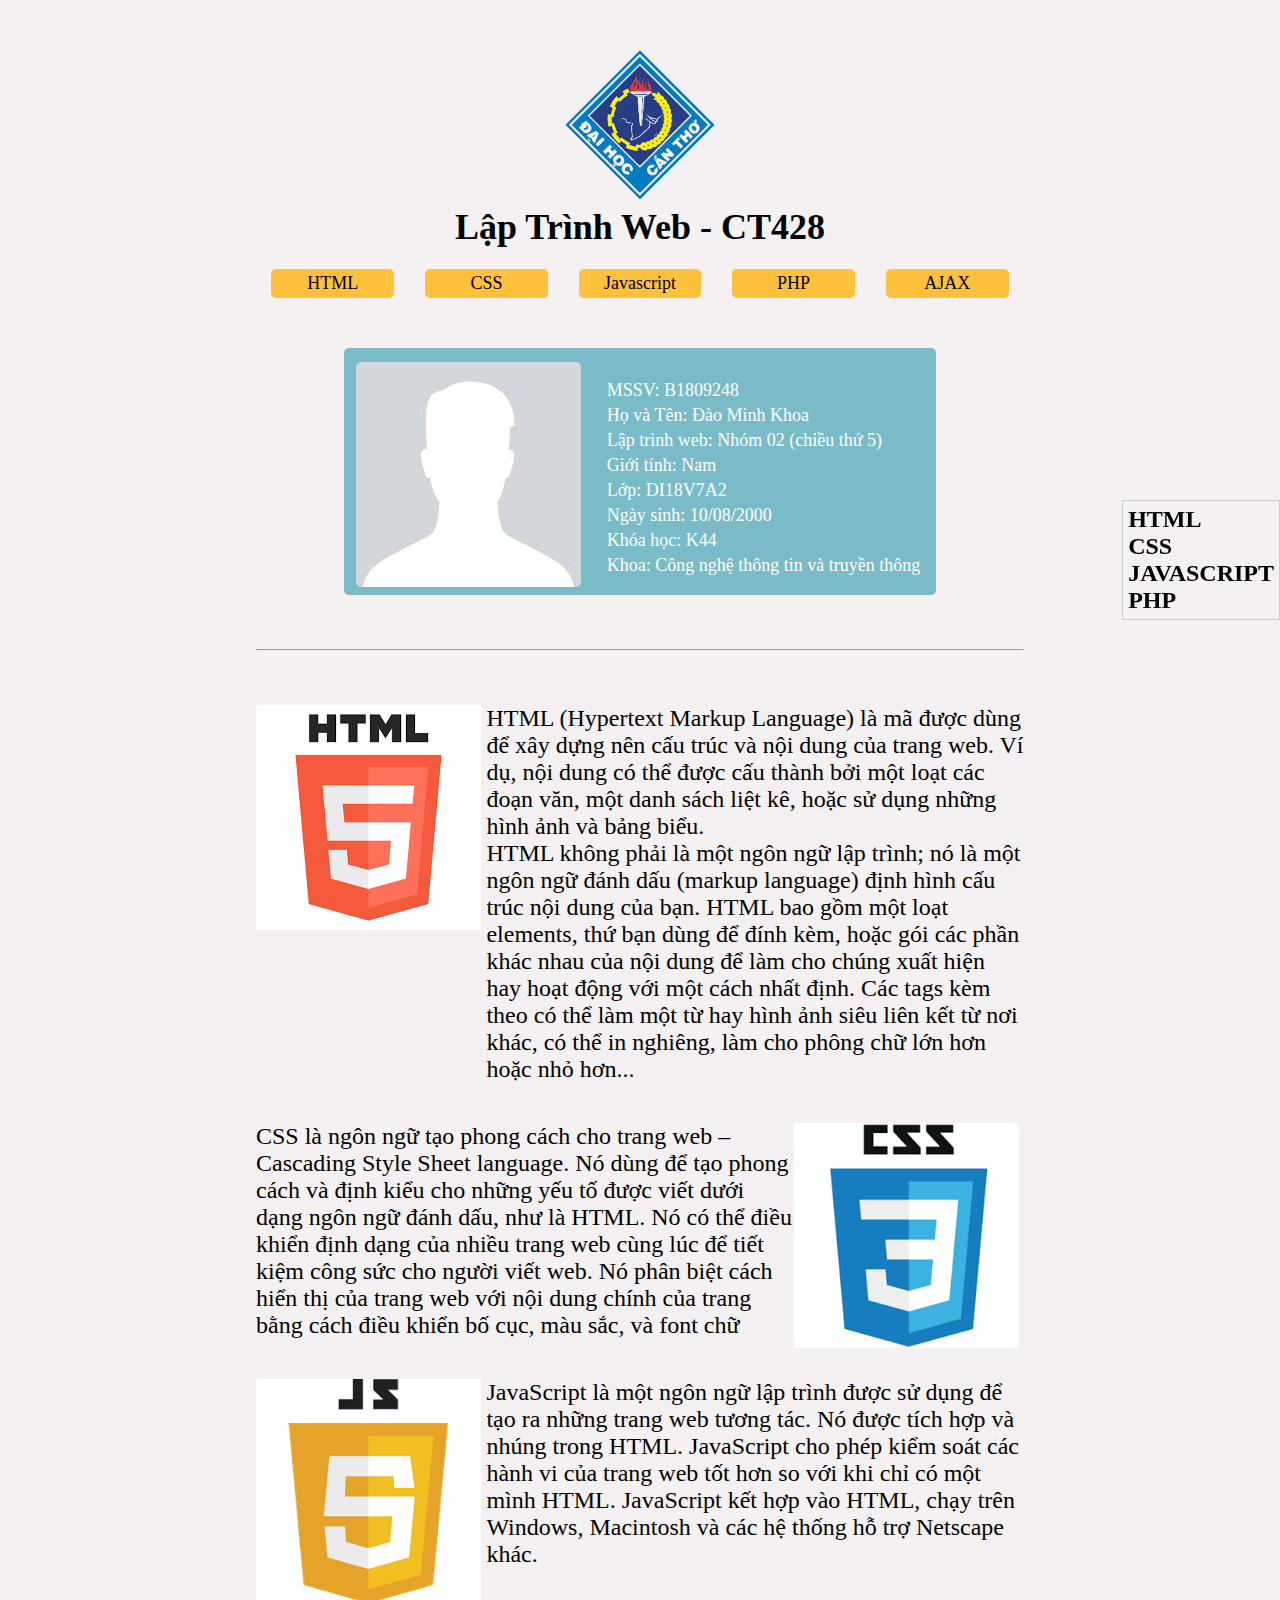
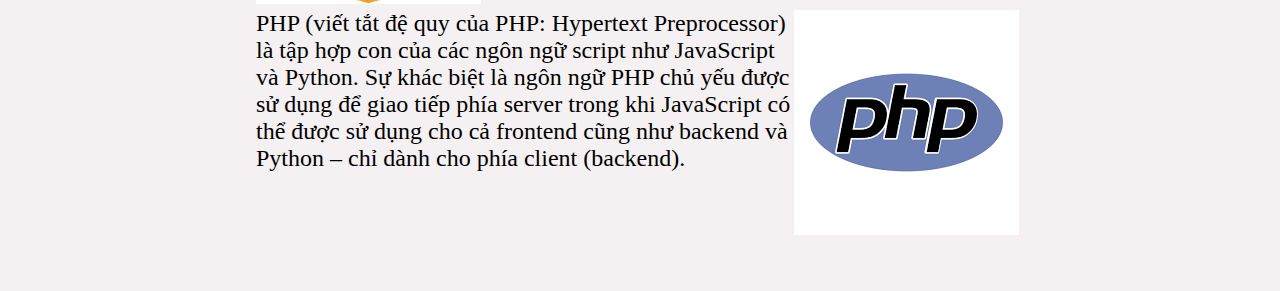
<file: index.html>
<!DOCTYPE html>
<html lang="en">
<head>
    <meta charset="UTF-8">
    <meta http-equiv="X-UA-Compatible" content="IE=edge">
    <meta name="viewport" content="width=device-width, initial-scale=1.0">

    <link href="https://fonts.googleapis.com/css2?family=Poppins:wght@200;400&display=swap" rel="stylesheet">

    <link rel="stylesheet" href="./Buoi1/css/Bai3.css">

    <title>Bài 3: Trang web cá nhân</title>
</head>
<body>
    <div class="container">
        <div class="header">
            <a href="https://www.ctu.edu.vn/"><img src="./Buoi1/img/logoctu.png" alt="logoctu" style="width: 150px;"></a>
            <h2>Lập Trình Web - CT428</h2>
        </div>
        <div class="menungang">
           <div class="menuc0">
               <button>HTML</button>
               <div class="menuc1">
                    <a href="./Buoi1/Bai1.html">Bài 1</a>
                    <a href="./Buoi1/Bai2.html">Bài 2</a>
                    <a href="./index.html">Bài 3</a>
               </div>
           </div>
           <div class="menuc0">
               <button>CSS</button>
               <div class="menuc1">
                    <a href="./Buoi1/Bai1.html">Bài 1</a>
                    <a href="./Buoi2/Bai2/div.html">Bài 2</a>
                    <a href="./Buoi2/Bai3/Buoi2_Bai3.html">Bài 3</a>
               </div>
           </div>
           <div class="menuc0">
               <button>Javascript</button>
               <div class="menuc1">
                    <a href="#">Bài 1</a>
                    <a href="#">Bài 2</a>
               </div>
           </div>
           <div class="menuc0">
               <button>PHP</button>
               <div class="menuc1">
                    <a href="#">Bài 1</a>
                    <a href="#">Bài 2</a>
               </div>
           </div>
           <div class="menuc0">
               <button>AJAX</button>
               <div class="menuc1">
                    <a href="#">Bài 1</a>
                    <a href="#">Bài 2</a>
               </div>
           </div> 
        </div>
        <div class="thongtin">
            <table>
                <tr>
                    <td>
                        <img src="./Buoi1/img/image.jfif" alt="avatar" style="border-radius: 5px;">
                    </td>
                    <td>
                        <ul>
                            <li>MSSV: B1809248</li>
                            <li>Họ và Tên: Đào Minh Khoa</li>
                            <li>Lập trình web: Nhóm 02 (chiều thứ 5)</li>
                            <li>Giới tính: Nam</li>
                            <li>Lớp: DI18V7A2</li>
                            <li>Ngày sinh: 10/08/2000</li>
                            <li>Khóa học: K44</li>
                            <li>Khoa: Công nghệ thông tin và truyền thông</li>
                        </ul>
                    </td>
                </tr>
            </table>
        </div>
        <div class="mucluc">
            <h4><a href="#html">HTML</a></h4>
            <h4><a href="#css">CSS</a></h4>
            <h4><a href="#js">JAVASCRIPT</a></h4>
            <h4><a href="#php">PHP</a></h4>
            
        </div>
        <br>
        <br>
        <hr>
        <br>
        <br>
        <div>
            <img src="./html.png" alt="icon html">
            <div id="html">
                <p>HTML (Hypertext Markup Language) là mã được dùng để xây dựng nên cấu trúc và nội dung của trang web. Ví dụ, nội dung có thể được cấu thành bởi một loạt các đoạn văn, một danh sách liệt kê, hoặc sử dụng những hình ảnh và bảng biểu.</p>
                <p>HTML không phải là một ngôn ngữ lập trình; nó là một ngôn ngữ đánh dấu (markup language) định hình cấu trúc nội dung của bạn. HTML bao gồm một loạt elements, thứ bạn dùng để đính kèm, hoặc gói các phần khác nhau của nội dung để làm cho chúng xuất hiện hay hoạt động với một cách nhất định. Các tags kèm theo có thể làm một từ hay hình ảnh siêu liên kết từ nơi khác, có thể in nghiêng, làm cho phông chữ lớn hơn hoặc nhỏ hơn... </p>
            </div>
        </div>
        
        <div>
            <div id="css">
                <p>CSS là ngôn ngữ tạo phong cách cho trang web – Cascading Style Sheet language. Nó dùng để tạo phong cách và định kiểu cho những yếu tố được viết dưới dạng ngôn ngữ đánh dấu, như là HTML. Nó có thể điều khiển định dạng của nhiều trang web cùng lúc để tiết kiệm công sức cho người viết web. Nó phân biệt cách hiển thị của trang web với nội dung chính của trang bằng cách điều khiển bố cục, màu sắc, và font chữ</p>
            </div>
            <img src="./css.png" alt="icon css">
        </div>

        <div>
            <div id="js">
                <p>JavaScript là một ngôn ngữ lập trình được sử dụng để tạo ra những trang web tương tác. Nó được tích hợp và nhúng trong HTML. JavaScript cho phép kiểm soát các hành vi của trang web tốt hơn so với khi chỉ có một mình HTML. JavaScript kết hợp vào HTML, chạy trên Windows, Macintosh và các hệ thống hỗ trợ Netscape khác.
                </p>
            </div>
            <img src="./js.png" alt="icon php">
        </div>

        <div>
            <img src="./php.png" alt="icon php">
            <div id="php">
                <p>PHP (viết tắt đệ quy của PHP: Hypertext Preprocessor) là tập hợp con của các ngôn ngữ script như JavaScript và Python. Sự khác biệt là ngôn ngữ PHP chủ yếu được sử dụng để giao tiếp phía server trong khi JavaScript có thể được sử dụng cho cả frontend cũng như backend và Python – chỉ dành cho phía client (backend).</p>
            </div>
        </div>

    </div>
</body>
</html>
</file>
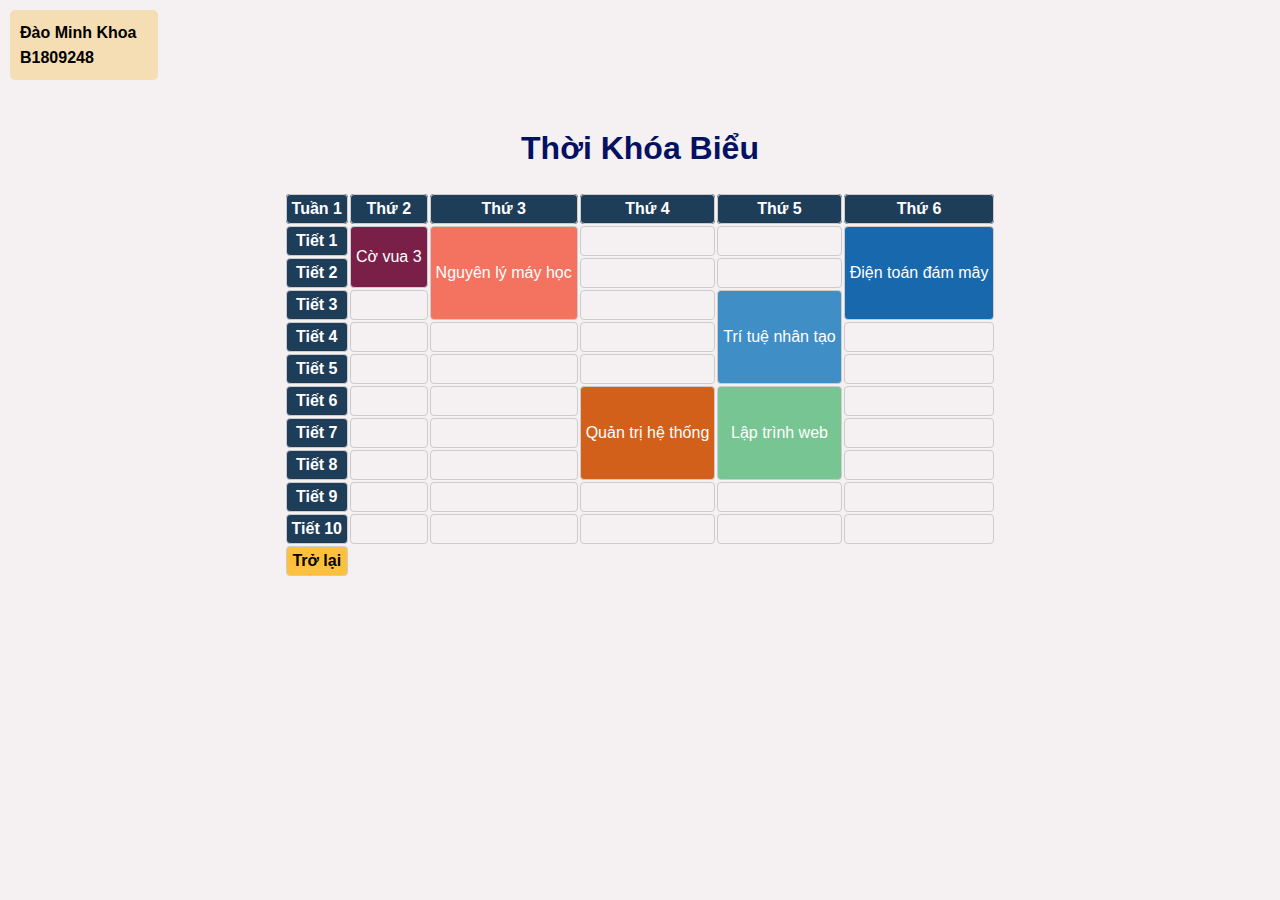
<file: Buoi1/Bai1.html>
<?php include "../setsession.php" ?>
<!DOCTYPE html>
<html lang="en">
<head>
    <meta charset="UTF-8">
    <meta http-equiv="X-UA-Compatible" content="IE=edge">
    <meta name="viewport" content="width=device-width, initial-scale=1.0">
    <link href="https://fonts.googleapis.com/css2?family=Poppins:wght@200;400&display=swap" rel="stylesheet">
    <link rel="stylesheet" href="./css/Bai1.css">
    <title>Bài 1: Lịch làm việc</title>
</head>
<body>
    <div class="thongtin">
        Đào Minh Khoa <br>
        B1809248
    </div>
    <div class="container">
        <span>Thời Khóa Biểu</span>
        <form action="#" method="post">
            <table>
                <tr class="title">
                    <th>Tuần 1</th>
                    <th>Thứ 2</th>
                    <th>Thứ 3</th>
                    <th>Thứ 4</th>
                    <th>Thứ 5</th>
                    <th>Thứ 6</th>
                </tr>
                <tr>
                    <th class="title">Tiết 1</th>
                    <td rowspan="2" class="cv">Cờ vua 3</td>
                    <td rowspan="3" class="nlmh">Nguyên lý máy học</td>
                    <td></td>
                    <td></td>
                    <td rowspan="3" class="dtdm">Điện toán đám mây</td>
                </tr>
                <tr>
                    <th class="title">Tiết 2</th>
                    <td></td>
                    <td></td>
                </tr>
                <tr>
                    <th class="title">Tiết 3</th>
                    <td></td>
                    <td></td>
                    <td rowspan="3" class="ttnt">Trí tuệ nhân tạo</td>
                </tr>
                <tr>
                    <th class="title">Tiết 4</th>
                    <td></td>
                    <td></td>
                    <td></td>
                    <td></td>
                </tr>
                <tr>
                    <th class="title">Tiết 5</th>
                    <td></td>
                    <td></td>
                    <td></td>
                    <td></td>
                </tr>
                <tr>
                    <th class="title">Tiết 6</th>
                    <td></td>
                    <td></td>
                    <td rowspan="3" class="qtht">Quản trị hệ thống</td>
                    <td rowspan="3" class="ltw">Lập trình web</td>
                    <td></td>
                </tr>
                <tr>
                    <th class="title">Tiết 7</th>
                    <td></td>
                    <td></td>
                    <td></td>
                </tr>
                <tr>
                    <th class="title">Tiết 8</th>
                    <td></td>
                    <td></td>
                    <td></td>
                </tr>
                <tr>
                    <th class="title">Tiết 9</th>
                    <td></td>
                    <td></td>
                    <td></td>
                    <td></td>
                    <td></td>
                </tr>
                <tr>
                    <th class="title">Tiết 10</th>
                    <td></td>
                    <td></td>
                    <td></td>
                    <td></td>
                    <td></td>
                </tr>
                <tr>
                    <td class="back"><a href="../index.html">Trở lại</a></td>
                </tr>
            </table>
        </form>
    </div>
</body>
</html>
</file>
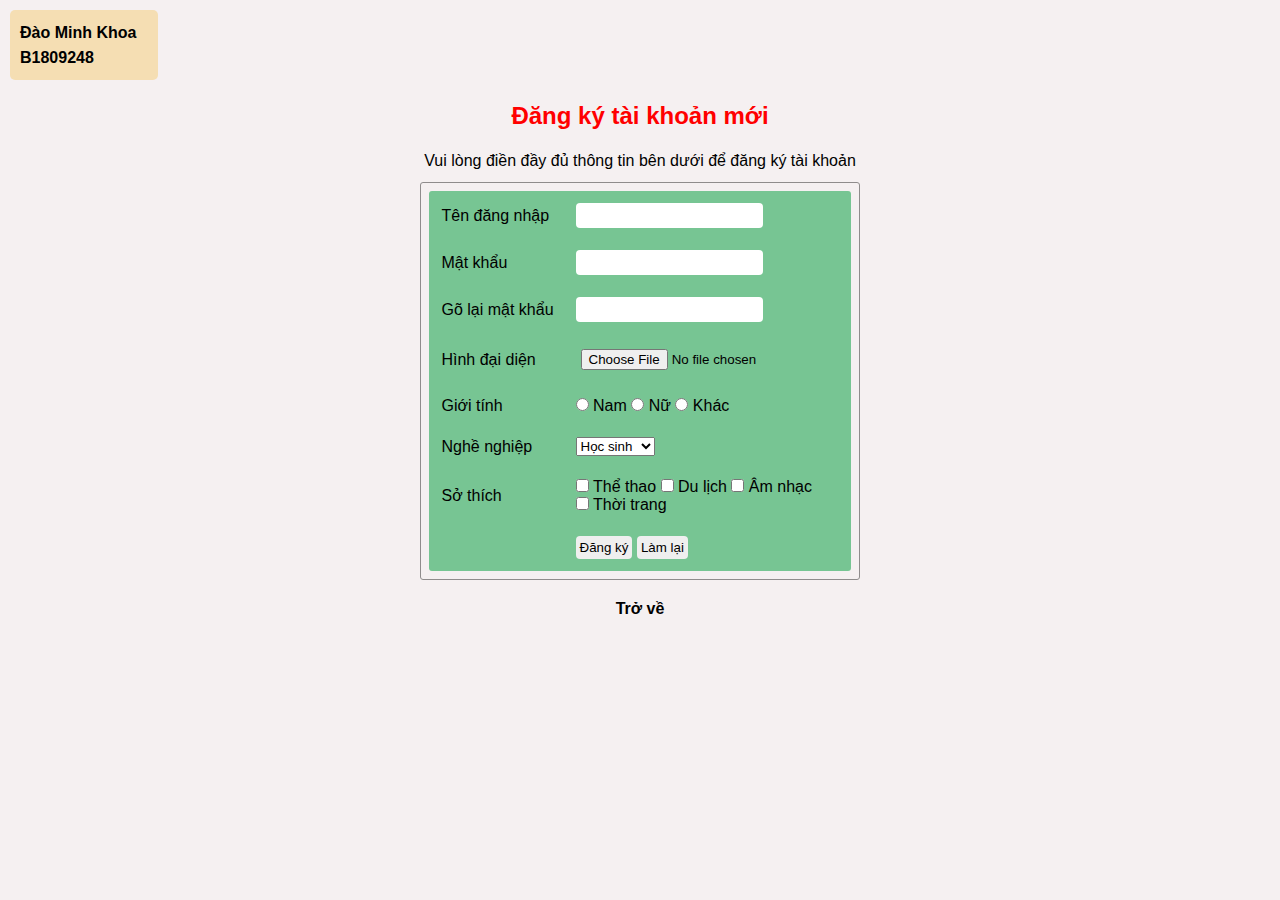
<file: Buoi1/Bai2.html>
<!DOCTYPE html>
<html lang="en">
<head>
    <meta charset="UTF-8">
    <meta http-equiv="X-UA-Compatible" content="IE=edge">
    <meta name="viewport" content="width=device-width, initial-scale=1.0">
    <link rel="stylesheet" href="./css/Bai2.css">
    <title>Bài 2: Form đăng ký</title>
</head>
<body>
    <div class="thongtin">
        Đào Minh Khoa <br>
        B1809248
    </div>
        <table class="container">
            <tr>
                <td class="title">
                    <h2 style="color: red;">Đăng ký tài khoản mới</h2>
                </td>
            </tr>
            <tr>
                <td class="title" style="text-align: center;">
                    <span>Vui lòng điền đầy đủ thông tin bên dưới để đăng ký tài khoản</span>
                </td>
            </tr>
            <tr>
                <td>
                    <table class="bang1">
                        <tr>
                            <td>
                                <form action="#" method="post">
                                    <table class="bang2">
                                        <tr>
                                            <td>Tên đăng nhập</td>
                                            <td><input type="text"></td>
                                        </tr>
                                        <tr>
                                            <td>Mật khẩu</td>
                                            <td><input type="password"></td>
                                        </tr>
                                        <tr>
                                            <td>Gõ lại mật khẩu</td>
                                            <td><input type="password"></td>
                                        </tr>
                                        <tr>
                                            <td>Hình đại diện</td>
                                            <td><input type="file"></td>
                                        </tr>
                                        <tr>
                                            <td>Giới tính</td>
                                            <td>
                                                <input type="radio" id="nam" name="gioitinh" value="nam">&nbsp;Nam
                                                <input type="radio" id="nu" name="gioitinh" value="nu">&nbsp;Nữ
                                                <input type="radio" id="khac" name="gioitinh" value="khac">&nbsp;Khác
                                            </td>
                                        </tr>
                                        <tr>
                                            <td>Nghề nghiệp</td>
                                            <td>
                                                <select>
                                                    <option value="hs">Học sinh</option>
                                                    <option value="sv">Sinh viên</option>
                                                    <option value="gv">Giáo viên</option>
                                                    <option value="khac">Khác</option>
                                                </select>
                                            </td>
                                        </tr>
                                        <tr>
                                            <td>Sở thích</td>
                                            <td>
                                                <input type="checkbox" id="tt" name="tt" value="st1">&nbsp;Thể thao 
                                                <input type="checkbox" id="dl" name="dl" value="st2">&nbsp;Du lịch 
                                                <input type="checkbox" id="an" name="an" value="st3">&nbsp;Âm nhạc <br>
                                                <input type="checkbox" id="tt" name="tt" value="st4">&nbsp;Thời trang
                                            </td>
                                        </tr>
                                        <tr>
                                            <td></td>
                                            <td>
                                                <button type="submit">Đăng ký</button>
                                                <button type="reset">Làm lại</button>
                                            </td>
                                        </tr>
                                    </table>
                                </form>
                            </td>
                        </tr>
                    </table>
                </td>
            </tr>
        </table>
        <br>
        <div style="text-align: center;"><a href="../index.html">Trở về</a></div>
</body>
</html>
</file>
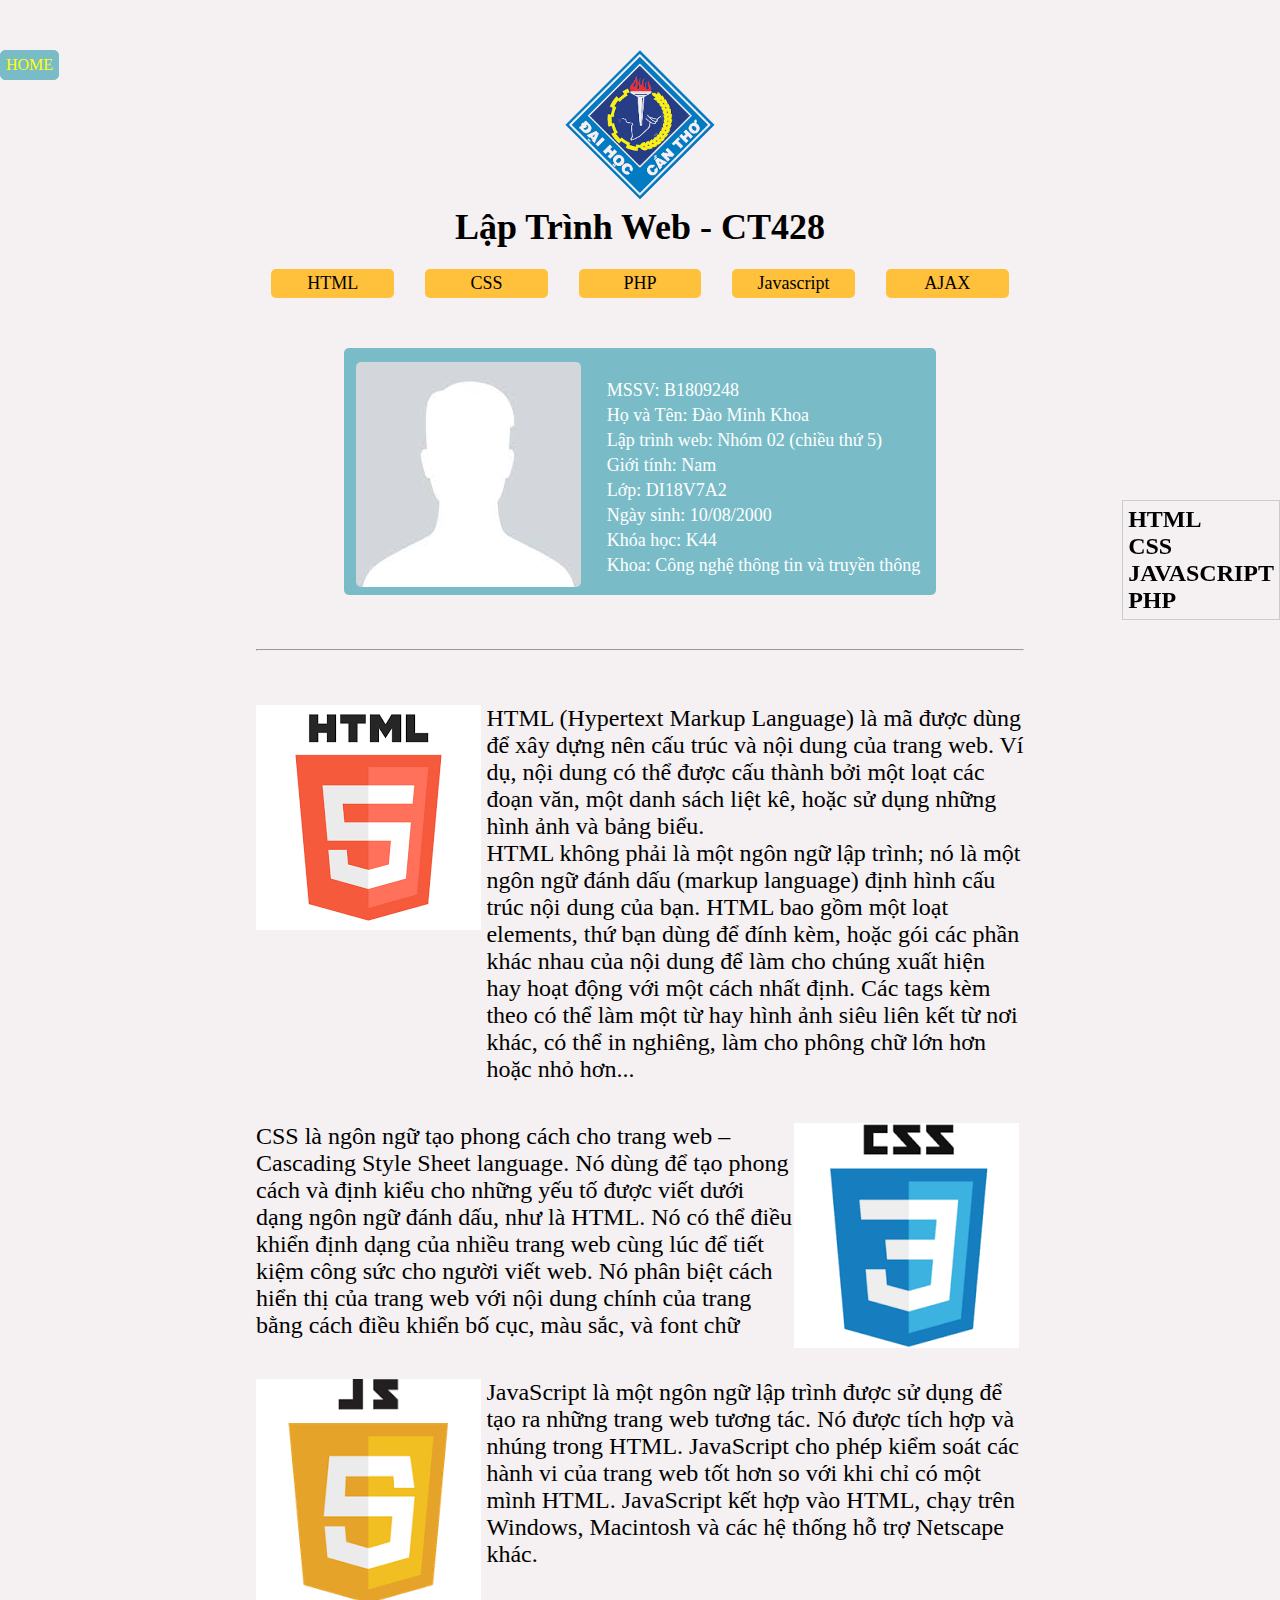
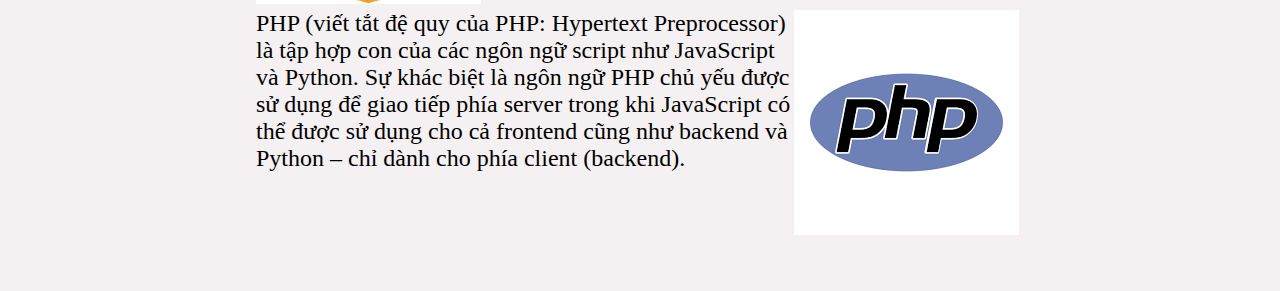
<file: Buoi1/Bai3.html>
<!DOCTYPE html>
<html lang="en">
<head>
    <meta charset="UTF-8">
    <meta http-equiv="X-UA-Compatible" content="IE=edge">
    <meta name="viewport" content="width=device-width, initial-scale=1.0">

    <link href="https://fonts.googleapis.com/css2?family=Poppins:wght@200;400&display=swap" rel="stylesheet">

    <link rel="stylesheet" href="./css/Bai3.css">

    <title>Bài 3: Trang web cá nhân</title>
</head>
<body>
    <div class="tt">
        <a href="../index.html">HOME</a>
    </div>
    <div class="container">
        <div class="header">
            <a href="https://www.ctu.edu.vn/"><img src="./img/logoctu.png" alt="logoctu" style="width: 150px;"></a>
            <h2>Lập Trình Web - CT428</h2>
        </div>
        <div class="menungang">
           <div class="menuc0">
               <button>HTML</button>
               <div class="menuc1">
                    <a href="./Bai1.html">Bài 1</a>
                    <a href="./Bai2.html">Bài 2</a>
                    <a href="./bai3.html">Bài 3</a>
               </div>
           </div>
           <div class="menuc0">
               <button>CSS</button>
               <div class="menuc1">
                    <a href="../Buoi1/Bai1.html">Bài 1</a>
                    <a href="../Buoi2/Bai2/div.html">Bài 2</a>
                    <a href="../Buoi2/Bai3/Buoi2_Bai3.html">Bài 3</a>
               </div>
           </div>
           <div class="menuc0">
               <button>PHP</button>
               <div class="menuc1">
                    <a href="#">Bài 1</a>
                    <a href="#">Bài 2</a>
               </div>
           </div>
           <div class="menuc0">
               <button>Javascript</button>
               <div class="menuc1">
                    <a href="#">Bài 1</a>
                    <a href="#">Bài 2</a>
               </div>
           </div>
           <div class="menuc0">
               <button>AJAX</button>
               <div class="menuc1">
                    <a href="#">Bài 1</a>
                    <a href="#">Bài 2</a>
               </div>
           </div> 
        </div>
        <div class="thongtin">
            <table>
                <tr>
                    <td>
                        <img src="./img/image.jfif" alt="avatar" style="border-radius: 5px;">
                    </td>
                    <td>
                        <ul>
                            <li>MSSV: B1809248</li>
                            <li>Họ và Tên: Đào Minh Khoa</li>
                            <li>Lập trình web: Nhóm 02 (chiều thứ 5)</li>
                            <li>Giới tính: Nam</li>
                            <li>Lớp: DI18V7A2</li>
                            <li>Ngày sinh: 10/08/2000</li>
                            <li>Khóa học: K44</li>
                            <li>Khoa: Công nghệ thông tin và truyền thông</li>
                        </ul>
                    </td>
                </tr>
            </table>
        </div>
        <div class="mucluc">
            <h4><a href="#html">HTML</a></h4>
            <h4><a href="#css">CSS</a></h4>
            <h4><a href="#js">JAVASCRIPT</a></h4>
            <h4><a href="#php">PHP</a></h4>
            
        </div>
        <br>
        <br>
        <hr>
        <br>
        <br>
        <div>
            <img src="../html.png" alt="icon html">
            <div id="html">
                <p>HTML (Hypertext Markup Language) là mã được dùng để xây dựng nên cấu trúc và nội dung của trang web. Ví dụ, nội dung có thể được cấu thành bởi một loạt các đoạn văn, một danh sách liệt kê, hoặc sử dụng những hình ảnh và bảng biểu.</p>
                <p>HTML không phải là một ngôn ngữ lập trình; nó là một ngôn ngữ đánh dấu (markup language) định hình cấu trúc nội dung của bạn. HTML bao gồm một loạt elements, thứ bạn dùng để đính kèm, hoặc gói các phần khác nhau của nội dung để làm cho chúng xuất hiện hay hoạt động với một cách nhất định. Các tags kèm theo có thể làm một từ hay hình ảnh siêu liên kết từ nơi khác, có thể in nghiêng, làm cho phông chữ lớn hơn hoặc nhỏ hơn... </p>
            </div>
        </div>
        
        <div>
            <div id="css">
                <p>CSS là ngôn ngữ tạo phong cách cho trang web – Cascading Style Sheet language. Nó dùng để tạo phong cách và định kiểu cho những yếu tố được viết dưới dạng ngôn ngữ đánh dấu, như là HTML. Nó có thể điều khiển định dạng của nhiều trang web cùng lúc để tiết kiệm công sức cho người viết web. Nó phân biệt cách hiển thị của trang web với nội dung chính của trang bằng cách điều khiển bố cục, màu sắc, và font chữ</p>
            </div>
            <img src="../css.png" alt="icon css">
        </div>

        <div>
            <div id="js">
                <p>JavaScript là một ngôn ngữ lập trình được sử dụng để tạo ra những trang web tương tác. Nó được tích hợp và nhúng trong HTML. JavaScript cho phép kiểm soát các hành vi của trang web tốt hơn so với khi chỉ có một mình HTML. JavaScript kết hợp vào HTML, chạy trên Windows, Macintosh và các hệ thống hỗ trợ Netscape khác.
                </p>
            </div>
            <img src="../js.png" alt="icon php">
        </div>

        <div>
            <img src="../php.png" alt="icon php">
            <div id="php">
                <p>PHP (viết tắt đệ quy của PHP: Hypertext Preprocessor) là tập hợp con của các ngôn ngữ script như JavaScript và Python. Sự khác biệt là ngôn ngữ PHP chủ yếu được sử dụng để giao tiếp phía server trong khi JavaScript có thể được sử dụng cho cả frontend cũng như backend và Python – chỉ dành cho phía client (backend).</p>
            </div>
        </div>

    </div>
    
</body>
</html>
</file>
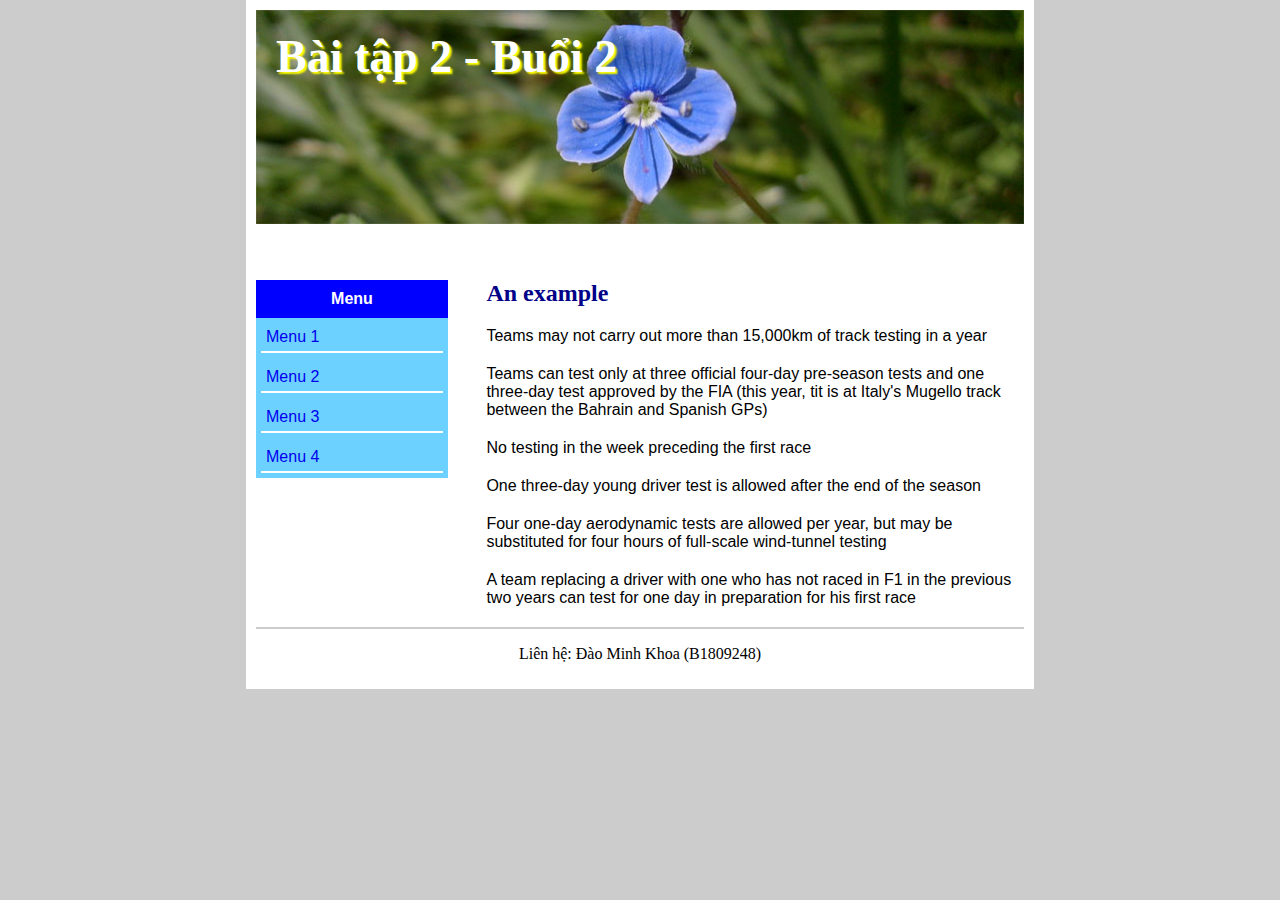
<file: Buoi2/Bai2/div.html>
﻿<!DOCTYPE html>
<html>
<head> 
	<title> Bài tập 2 - Buổi 2 </title>
	<meta http-equiv="Content-Type" content="text/html; charset=UTF-8" />
	<link rel="stylesheet" type="text/css" href="style_div.css" media="screen" />
</head>	
<body>
<div id="wrap">
	<div id="title">
		<h1>Bài tập 2 - Buổi 2</h1>
	</div> <!--end div title-->
	<div id="menu">
		<h4>Menu</h4>
		<ul>
			<li><a href="#">Menu 1</a></li>
			<li><a href="#">Menu 2</a></li>
			<li><a href="#">Menu 3</a></li>
			<li><a href="#">Menu 4</a></li>
		</ul>
	</div> <!--end div menu-->
	<div id="content">
		<h4>An example</h4>
		<p>Teams may not carry out more than 15,000km of track testing in a year</p>

		<p>Teams can test only at three official four-day pre-season tests and one three-day test approved by the FIA (this year, tit is at Italy's Mugello track between the Bahrain and Spanish GPs)</p>

		<p>No testing in the week preceding the first race</p>

		<p>One three-day young driver test is allowed after the end of the season</p>

		<p>Four one-day aerodynamic tests are allowed per year, but may be substituted for four hours of full-scale wind-tunnel testing</p>

		<p>A team replacing a driver with one who has not raced in F1 in the previous two years can test for one day in preparation for his first race</p>
	</div> <!--end div content-->
	<div id="footer">
		<p>Liên hệ: Đào Minh Khoa (B1809248)</p>
	</div> <!--end div footer-->
</div> <!--end div wrap-->
</body>
</html>
</file>
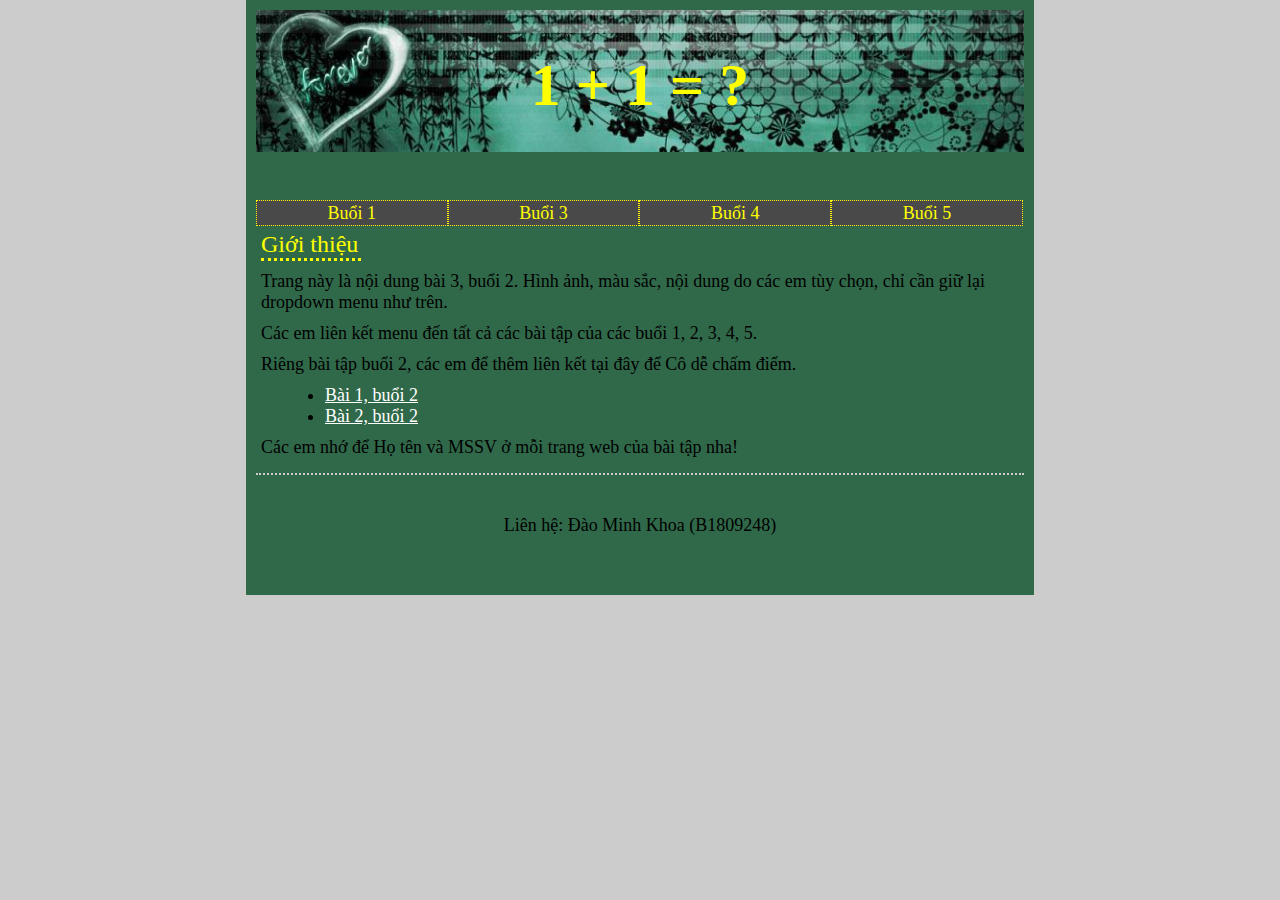
<file: Buoi2/Bai3/Buoi2_Bai3.html>
﻿<!DOCTYPE html>
<html>
<head> 
	<title> Bài tập 3 - Buổi 2 </title>
	<meta http-equiv="Content-Type" content="text/html; charset=UTF-8" />
	<link rel="stylesheet" type="text/css" href="style.css" media="screen" />
	<link rel="stylesheet" href="style.css">
</head>	
<body>
<div id="wrap">
	<div id="title">
		<h1>1 + 1 = ?</h1>
	</div> <!--end div title-->
	<div id="menu">
		<ul>
			<li><a href="#">Buổi 1</a>
				<ul>
					<li><a href="#">Bài 1</a></li>
					<li><a href="#">Bài 2</a></li>
					<li><a href="#">Bài 3</a></li>
					<li><a href="#">Bài 4</a></li>
				</ul>
			</li>
			<li><a href="#">Buổi 3</a>
				<ul>
					<li><a href="#">Bài 1</a></li>
					<li><a href="#">Bài 2</a></li>
					<li><a href="#">Bài 3</a></li>
					<li><a href="#">Bài 4</a></li>
				</ul>
			</li>

			<li><a href="#">Buổi 4</a>
				<ul>
					<li><a href="#">Bài 1</a></li>
					<li><a href="#">Bài 2</a></li>
					<li><a href="#">Bài 3</a></li>
					<li><a href="#">Bài 4</a></li>
				</ul>
			</li>
			<li><a href="#">Buổi 5</a>
				<ul>
					<li><a href="#">Bài 1</a></li>
					<li><a href="#">Bài 2</a></li>
					<li><a href="#">Bài 3</a></li>
					<li><a href="#">Bài 4</a></li>
				</ul>		
			</li>
		</ul>
	</div> <!--end div menu-->
	<div id="content">
		<h4>Giới thiệu</h4>
		<p>Trang này là nội dung bài 3, buổi 2. Hình ảnh, màu sắc, nội dung do các em tùy chọn, chỉ cần giữ lại dropdown menu như trên.</p>

		<p>Các em liên kết menu đến tất cả các bài tập của các buổi 1, 2, 3, 4, 5.</p>

		<p>Riêng bài tập buổi 2, các em để thêm liên kết tại đây để Cô dễ chấm điểm.</p>

		<ul>
			<li><a href="../../Buoi1/Bai1.html">Bài 1, buổi 2</a></li>
			<li><a href="../Bai2/div.html">Bài 2, buổi 2</a></li>
		</ul>

		<p>Các em nhớ để Họ tên và MSSV ở mỗi trang web của bài tập nha!</p>

	</div> <!--end div content-->
	<div id="footer">
		<p>Liên hệ: Đào Minh Khoa (B1809248)</p>
	</div> <!--end div footer-->
</div> <!--end div wrap-->
</body>
</html>
</file>
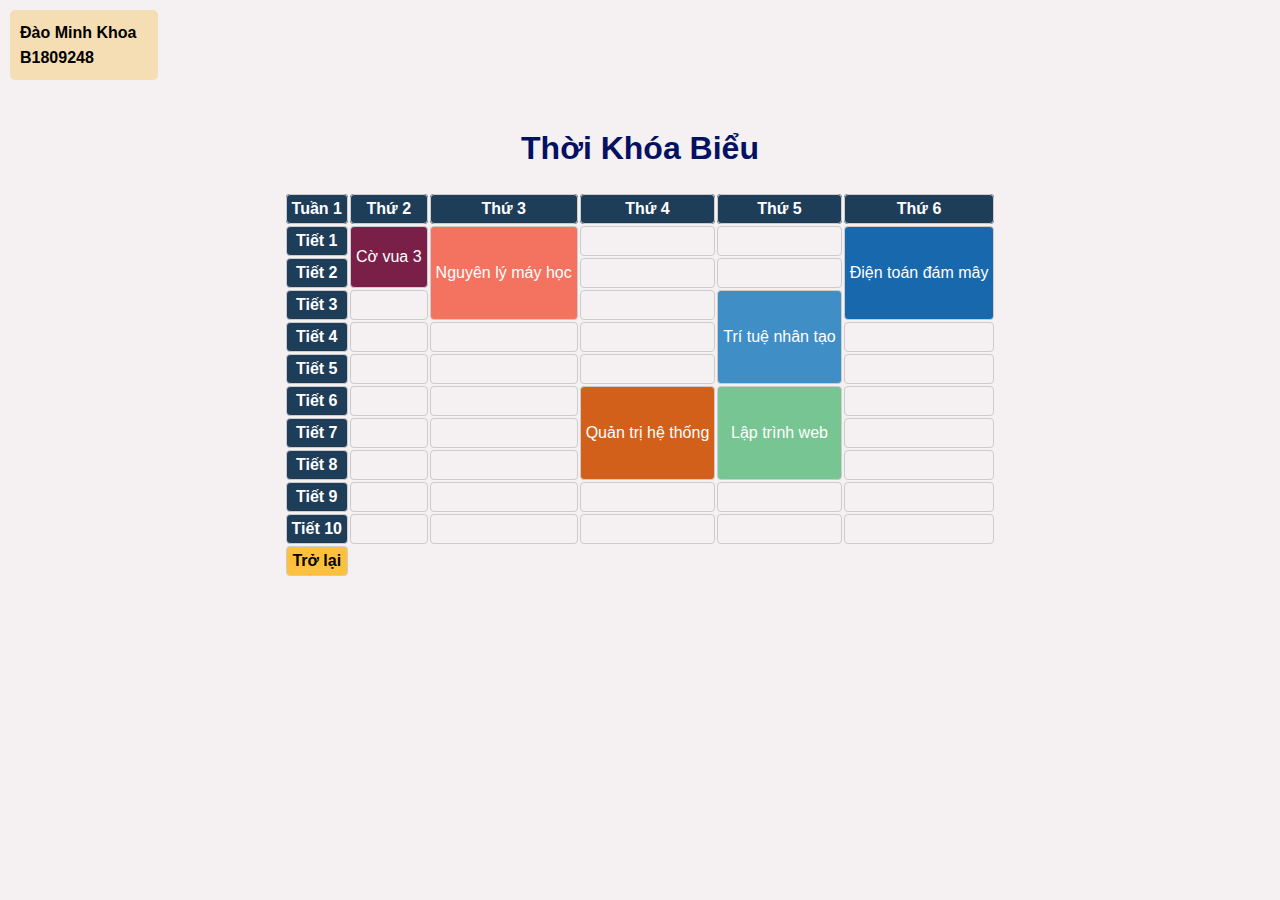
<file: Lập Trình Web CT428/Buoi1/Bai1.html>
<!DOCTYPE html>
<html lang="en">
<head>
    <meta charset="UTF-8">
    <meta http-equiv="X-UA-Compatible" content="IE=edge">
    <meta name="viewport" content="width=device-width, initial-scale=1.0">
    <link href="https://fonts.googleapis.com/css2?family=Poppins:wght@200;400&display=swap" rel="stylesheet">
    <link rel="stylesheet" href="./css/Bai1.css">
    <title>Bài 1: Lịch làm việc</title>
</head>
<body>
    <div class="thongtin">
        Đào Minh Khoa <br>
        B1809248
    </div>
    <div class="container">
        <span>Thời Khóa Biểu</span>
        <form action="#" method="post">
            <table>
                <tr class="title">
                    <th>Tuần 1</th>
                    <th>Thứ 2</th>
                    <th>Thứ 3</th>
                    <th>Thứ 4</th>
                    <th>Thứ 5</th>
                    <th>Thứ 6</th>
                </tr>
                <tr>
                    <th class="title">Tiết 1</th>
                    <td rowspan="2" class="cv">Cờ vua 3</td>
                    <td rowspan="3" class="nlmh">Nguyên lý máy học</td>
                    <td></td>
                    <td></td>
                    <td rowspan="3" class="dtdm">Điện toán đám mây</td>
                </tr>
                <tr>
                    <th class="title">Tiết 2</th>
                    <td></td>
                    <td></td>
                </tr>
                <tr>
                    <th class="title">Tiết 3</th>
                    <td></td>
                    <td></td>
                    <td rowspan="3" class="ttnt">Trí tuệ nhân tạo</td>
                </tr>
                <tr>
                    <th class="title">Tiết 4</th>
                    <td></td>
                    <td></td>
                    <td></td>
                    <td></td>
                </tr>
                <tr>
                    <th class="title">Tiết 5</th>
                    <td></td>
                    <td></td>
                    <td></td>
                    <td></td>
                </tr>
                <tr>
                    <th class="title">Tiết 6</th>
                    <td></td>
                    <td></td>
                    <td rowspan="3" class="qtht">Quản trị hệ thống</td>
                    <td rowspan="3" class="ltw">Lập trình web</td>
                    <td></td>
                </tr>
                <tr>
                    <th class="title">Tiết 7</th>
                    <td></td>
                    <td></td>
                    <td></td>
                </tr>
                <tr>
                    <th class="title">Tiết 8</th>
                    <td></td>
                    <td></td>
                    <td></td>
                </tr>
                <tr>
                    <th class="title">Tiết 9</th>
                    <td></td>
                    <td></td>
                    <td></td>
                    <td></td>
                    <td></td>
                </tr>
                <tr>
                    <th class="title">Tiết 10</th>
                    <td></td>
                    <td></td>
                    <td></td>
                    <td></td>
                    <td></td>
                </tr>
                <tr>
                    <td class="back"><a href="../index.html">Trở lại</a></td>
                </tr>
            </table>
        </form>
    </div>
</body>
</html>
</file>
<file: Buoi1/css/Bai3.css>
*{
    margin: 0;
    padding: 0;
    font-family: Cambria, Cochin, Georgia, Times, 'Times New Roman', serif;
}
body{
    background-color: #f5f0f1;
}

.tt{
    position: fixed;
    border: 1px solid #79bcc8;
    border-radius: 5px;
    background-color: #79bcc8;
    padding: 5px;
}
.tt a{
    text-decoration: none;
    color: yellow;
}
.container{
    width: 60%;
    margin: 50px auto;
    font-size: 24px;
}
.header{
    text-align: center;
    margin: 20px 0;
}
.menungang{
    display: grid;
    grid-template-columns: 20% 20% 20% 20% 20%;
}
.menuc0{
    width: 80%;
    margin: auto;
    position: relative;

}
.menuc1{
    font-size: 16px;
    line-height: 30px;
    width: 60%;
    background-color: #ffcf68;
    padding: 10px;
    display: none;
    position: absolute;
    z-index: 1;
    left: 40px;
    border-radius: 5px;
}
.menuc1 a{
    
    text-decoration: none;
    display: block;
    color: #000;
}
.menuc0:hover .menuc1{
    display: block;
}
button:hover{
    font-weight: 600;
}
button{
    border: none;
    width: 100%;
    cursor: pointer;
    font-size: 18px;
    padding: 4px;
    background-color: #ffc13b;
    border-radius: 5px;
}
ul, li{
    list-style-type: none;
    font-size: 18px;
    padding: 2px;
}
.thongtin {
    margin-top: 50px;
}
.thongtin table{
    margin: auto;
    color: white;
    background-color: #79bcc8;
    border-radius: 5px;
}
.thongtin table td{
    padding: 12px 10px 0 10px;
}
.mucluc{
    padding: 5px;
    border: 1px solid #ccc;
    position: fixed;
    right: 0;
    top: 500px;
}
.mucluc a{
    text-decoration: none;
    color: #000;
}

#html {
    width: 70%;
    float: right;
    margin-bottom: 40px;
}
#css{
    width: 70%;
    float: left;
    margin-bottom: 40px;
}
#js{
    width: 70%;
    float: right;
    margin-bottom: 40px;
}

#php{
    width: 70%;
    float: left;
    margin-bottom: 40px;
}
</file>
<file: Buoi1/css/Bai1.css>
*{
    padding: 0;
    margin: 0;
    font-family: Arial, Helvetica, sans-serif;
    background-color: #f5f0f1;
}
.container{
    margin-top: 50px;
    text-align: center;
}
.container span{
    font-size: 32px;
    font-weight: 600;
    color: #031163;
}
.thongtin{
    width: 10%;
    font-weight: 600;
    border-radius: 5px;
    background-color: wheat;
    margin: 10px;
    padding: 10px;
    line-height: 25px;
}
table{
    margin: 25px  auto;
}
td, th{
    padding: 5px;
    border:solid 1px #ccc;
    border-radius: 4px;
}
.title, th{
    background-color: #1e3d59;
    color: white;
}
.cv{
    background-color: #7a2048;
    color: white
}
.nlmh{
    background-color: #f47360;
    color: white
}
.ltw{
    background-color: #77c593;
    color: white
}
.qtht{
    background-color: #d2601a;
    color: white;
}
.ttnt{
    background-color: #408ec6;
    color: white
}
.dtdm{
    background-color: #1868ae;
    color: white;
}
a{
    text-decoration: none;
    color: #000;
    background-color: #ffc13b;
}
.back{
    font-weight: 600;
    background-color: #ffc13b;
}
td:hover{
    background-color: #ffc13b;
    color: #000;
}
</file>
<file: Buoi1/css/Bai2.css>
*{
    padding: 0;
    margin: 0;
    font-family: Arial, Helvetica, sans-serif;
}
body{
    background-color: #f5f0f1;
}
.thongtin{
    width: 10%;
    font-weight: 600;
    border-radius: 5px;
    background-color: wheat;
    margin: 10px;
    padding: 10px;
    line-height: 25px;
}
table{
    margin: auto;
}
.container .title{
    text-align: center;
    padding: 10px 0;
}
a{
    text-decoration: none;
    color: #000;
    font-weight: bold;
}
.bang1{
    padding: 6px;
    border: solid 1px rgb(143, 140, 140);
    border-radius: 3px;
}
.bang2{
    background-color: #77c593;
    border-radius: 3px;
}

.bang2 td{
    padding: 10px;
}   

button{
    padding: 4px;
    border: none ;
    border-radius: 4px;
}
input{
    padding: 5px;
    border: none;
    border-radius: 4px;
}

.hm_dn{
    width: 15%;
    margin: 20px auto;
}

.dn{
    float: right;
}
.hm{
    float: left;
}

.hm_dn a{
    border: 1px solid #000;
    border-radius: 5px;
    padding: 5px;
    background-color: slateblue;
    color: white;
}
</file>
<file: Buoi2/Bai2/style_div.css>
*{
    padding: 0;
    margin: 0;
}

body{
    background-color: #ccc;
}

#wrap{
    width: 60%;
    padding: 10px;
    margin: 0 auto;
    background-color: white;
}

#title{
    background-image: url('./header.jpg');
    background-repeat: no-repeat;
    background-size: 100%;
    height: 260px;
}
#title h1{
    font-size: 46px;
    color: white;
    text-shadow: 2px 2px 2px yellow;
    padding: 20px;
}

#menu{
    width: 25%;
    float: left;
    margin-top: 10px;
    font-family: Arial, Helvetica, sans-serif;
}
#menu li{
    list-style-type: none;
}
#menu h4{
    color: white;
    text-align: center;
    background-color: blue;
    padding: 10px;
}
#menu ul{
    background-color: rgb(109, 209, 255);
}
#menu ul li{
    padding: 5px;
    
}
#menu a{
    display: block;
    text-decoration: none;
    border-bottom: 2px solid white;
    padding: 5px;
    
}
#menu a:hover{
    background-color: violet;
}


#content{
    width: 70%;
    float: right;
    margin-top: 10px;
    
}
#content h4{
    font-size: 24px;
    color: rgb(0, 0, 136);
    margin-bottom: 20px;
}
#content p{
    margin-bottom: 20px;
    font-family: Arial, Helvetica, sans-serif;
}

#footer{
    clear: both;
    border-top: 2px solid #ccc;
}
#footer p{
    text-align: center;
    height: 50px;
    line-height: 50px;
}
</file>
<file: Buoi2/Bai3/style.css>
*{
    padding: 0;
    margin: 0;
}

body{
    background-color: #ccc;
}

#wrap{
    width: 60%;
    margin: 0 auto;
    padding: 10px;
    background-color: rgb(48, 105, 74);
}

#title{
    background-image: url('./banner.jpg');
    background-size: 100%;
    height: 180px;
    background-repeat: no-repeat;
}
#title h1{
    text-align: center;
    line-height: 150px;
    font-size: 60px;
    color: yellow;
    font-family: Cambria, Cochin, Georgia, Times, 'Times New Roman', serif;
}
#menu ul{
    width: 100%;
}
#menu ul li{
    float: left;
    list-style-type: none;
    width: 24.7%;
    border: dotted 1px yellow;
    text-align: center;
    background-color: rgb(73, 73, 73);
    position: relative;
    height: 1.5rem;
    line-height: 1.5rem;
}
#menu ul li ul{
    display: none;
}
#menu ul li ul li{
    width: 80%;
}
#menu a{
    text-decoration: none;
    color: yellow;
}
#menu ul li:hover ul{
    display: block;
    position: absolute;
    z-index: 2;
}

#content{
    clear: both;
    padding: 5px;
}
#content h4{
    width: 100px;
    font-weight: 100;
    font-size: 24px !important;
    color: yellow;
    border-bottom: dotted yellow;
}
#content h4, p, ul{
    margin-bottom: 10px;
    font-size: 18px;
}
#content ul a{
    color: white;
}
#content ul{
    margin-left: 4rem;
}

#footer{
    border-top: 2px dotted #ccc;
    padding: 0;
}
#footer p{
    height: 100px;
    line-height: 100px;
    text-align: center;
}
</file>
<file: Lập Trình Web CT428/Buoi1/css/Bai1.css>
*{
    padding: 0;
    margin: 0;
    font-family: Arial, Helvetica, sans-serif;
    background-color: #f5f0f1;
}
.container{
    margin-top: 50px;
    text-align: center;
}
.container span{
    font-size: 32px;
    font-weight: 600;
    color: #031163;
}
.thongtin{
    width: 10%;
    font-weight: 600;
    border-radius: 5px;
    background-color: wheat;
    margin: 10px;
    padding: 10px;
    line-height: 25px;
}
table{
    margin: 25px  auto;
}
td, th{
    padding: 5px;
    border:solid 1px #ccc;
    border-radius: 4px;
}
.title, th{
    background-color: #1e3d59;
    color: white;
}
.cv{
    background-color: #7a2048;
    color: white
}
.nlmh{
    background-color: #f47360;
    color: white
}
.ltw{
    background-color: #77c593;
    color: white
}
.qtht{
    background-color: #d2601a;
    color: white;
}
.ttnt{
    background-color: #408ec6;
    color: white
}
.dtdm{
    background-color: #1868ae;
    color: white;
}
a{
    text-decoration: none;
    color: #000;
    background-color: #ffc13b;
}
.back{
    font-weight: 600;
    background-color: #ffc13b;
}
td:hover{
    background-color: #ffc13b;
    color: #000;
}
</file>
